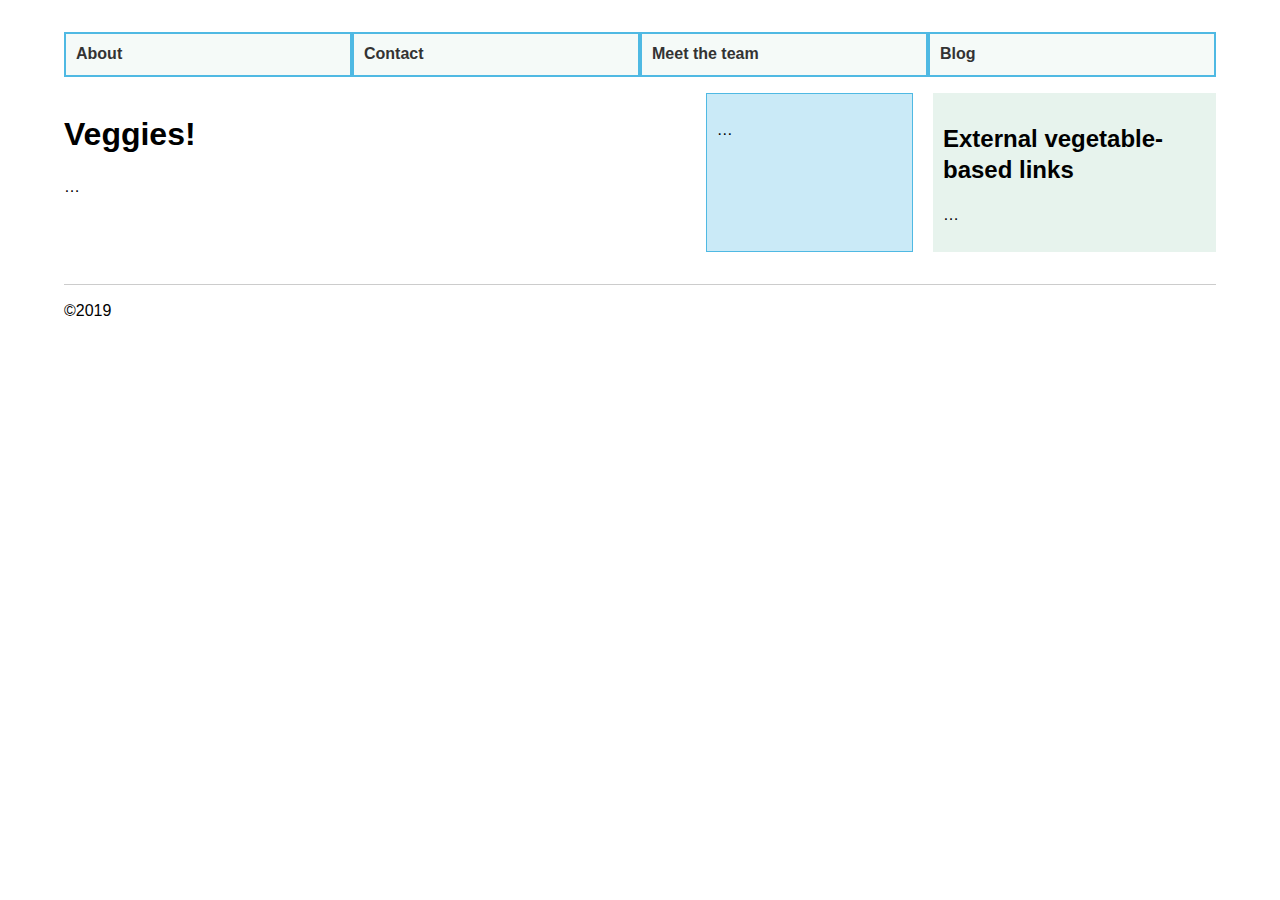
<file: AAAAAAA/media.html>
<!DOCTYPE html>
<html lang="en">
<head>
    <meta charset="UTF-8">
    <meta name="viewport" content="width=device-width, initial-scale=1.0">
    <link rel="stylesheet" href="./media.css" type="text/css">
    <link rel="apple-touch-icon" sizes="180x180" href="./apple-touch-icon.png">
    <link rel="icon" type="image/png" sizes="32x32" href="./favicon-32x32.png">
    <link rel="icon" type="image/png" sizes="16x16" href="./favicon-16x16.png">
    <link rel="manifest" href="./manifest.json">
    <link rel="mask-icon" href="./safari-pinned-tab.svg" color="#5bbad5">
    <meta name="msapplication-TileColor" content="#2b5797">
    <meta name="theme-color" content="#ffffff">
    <title>Media queries</title>
</head>
<body>
        <div class="wrapper">
          <header>
            <nav>
              <ul>
                <li><a href="">About</a></li>
                <li><a href="">Contact</a></li>
                <li><a href="">Meet the team</a></li>
                <li><a href="">Blog</a></li>
              </ul>
            </nav>
          </header>
          <main>
            <article>
              <div class="content">
                <h1>Veggies!</h1>
                <p>…</p>
              </div>
              <aside class="related">
                <p>…</p>
              </aside>
            </article>
      
            <aside class="sidebar">
              <h2>External vegetable-based links</h2>
              <ul>
                <li>…</li>
              </ul>
            </aside>
          </main>
      
          <footer><p>&copy;2019</p></footer>
        </div>
      
</body>
</html>
</file>
<file: AAAAAAA/media.css>
* {
    box-sizing: border-box;
  }
  
  body {
    width: 90%;
    margin: 2em auto;
    font:
      1em/1.3 Arial,
      Helvetica,
      sans-serif;
  }
  
  a:link,
  a:visited {
    color: #333;
  }
  
  nav ul,
  aside ul {
    list-style: none;
    padding: 0;
  }
  
  nav a:link,
  nav a:visited {
    background-color: rgba(207, 232, 220, 0.2);
    border: 2px solid rgb(79, 185, 227);
    text-decoration: none;
    display: block;
    padding: 10px;
    color: #333;
    font-weight: bold;
  }
  
  nav a:hover {
    background-color: rgba(207, 232, 220, 0.7);
  }
  
  .related {
    background-color: rgba(79, 185, 227, 0.3);
    border: 1px solid rgb(79, 185, 227);
    padding: 10px;
  }
  
  .sidebar {
    background-color: rgba(207, 232, 220, 0.5);
    padding: 10px;
  }
  
  article {
    margin-bottom: 1em;
  }
  @media screen and (min-width: 40em) {
    article {
      display: grid;
      grid-template-columns: 3fr 1fr;
      column-gap: 20px;
    }
  
    nav ul {
      display: flex;
    }
  
    nav li {
      flex: 1;
    }
  }
  @media screen and (min-width: 70em) {
    main {
      display: grid;
      grid-template-columns: 3fr 1fr;
      column-gap: 20px;
    }
  
    article {
      margin-bottom: 0;
    }
  
    footer {
      border-top: 1px solid #ccc;
      margin-top: 2em;
    }
  }
</file>
